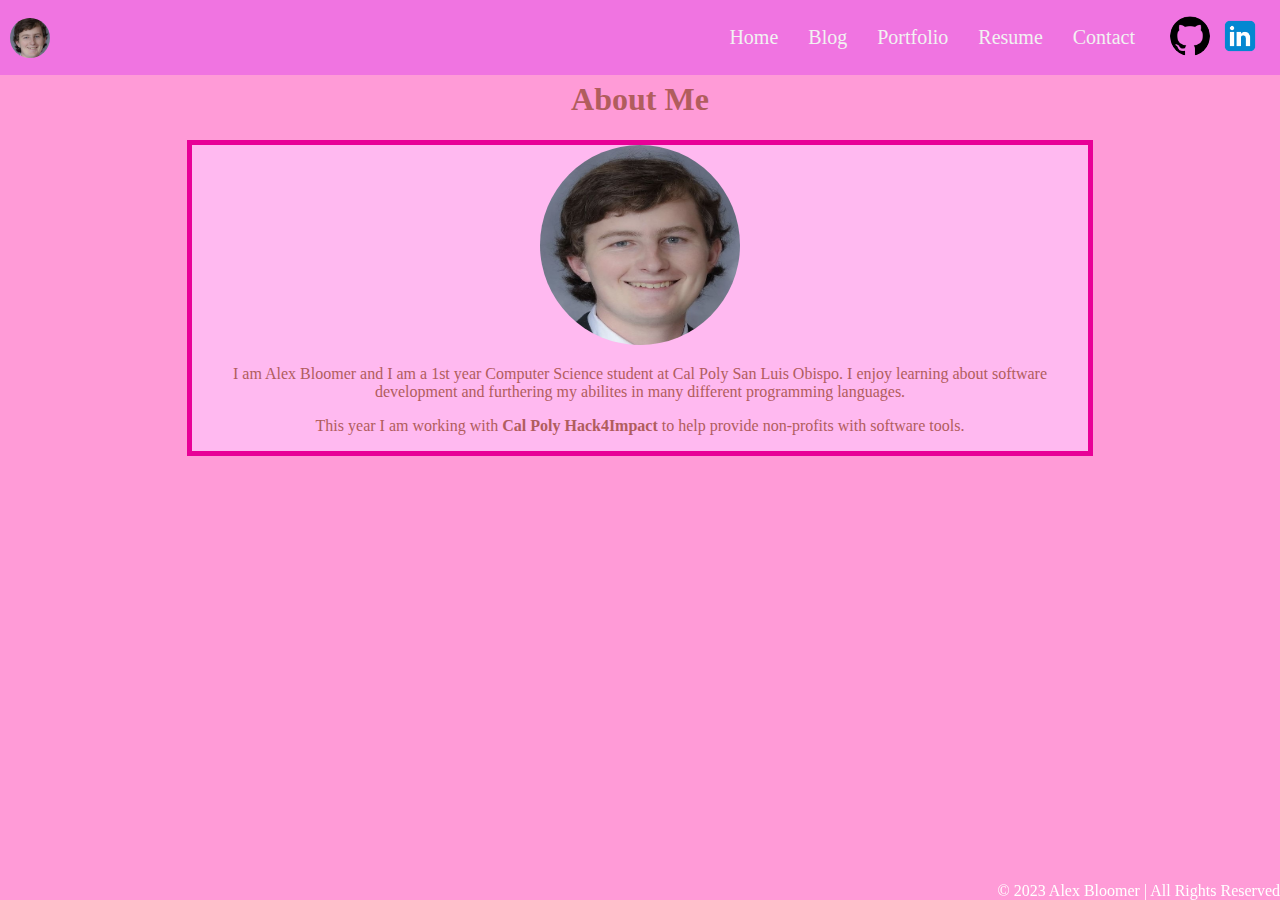
<file: index.html>
<!DOCTYPE html>
<html>
  <head>
    <link rel="stylesheet" href="styles.css" />
    <title>Alex Bloomer</title>
  </head>
  <body class="everything">
    <nav class="navbar">
      <a href="index.html"><div class="logo"></div></a>
      <ul class="nav-list">
        <li class="nav_item"><a href="index.html">Home</a></li>
        <li class="nav_item"><a href="blog.html">Blog</a></li>
        <li class="nav_item"><a href="portfolio.html">Portfolio</a></li>
        <li class="nav_item"><a href="resume.html">Resume</a></li>
        <li class="nav_item"><a href="contact.html">Contact</a></li>
      </ul>
      <ul class="icon-list">
        <li class="icon-item">
          <a href="https://github.com/AlexBloomer"
            ><img src="pictures/github.png"
          /></a>
        </li>
        <li class="icon-item">
          <a href="https://www.linkedin.com/in/alexander-bloomer-9a7b94279/"
            ><img src="pictures/linkedin.png"
          /></a>
        </li>
      </ul>
    </nav>

    <h1><strong>About Me</strong></h1>
    <main>
      <div class="about-me">
        <div class="about-image">
          <img
            src="pictures\about_image.jpg"
            alt="Alex Bloomer"
            style="width: 200px; height: 200px; border-radius: 50%"
          />
        </div>
        <div class="about-text">
          <p>
            I am Alex Bloomer and I am a 1st year Computer Science student at
            Cal Poly San Luis Obispo. I enjoy learning about software
            development and furthering my abilites in many different programming
            languages.
          </p>
          <p>
            This year I am working with <strong>Cal Poly Hack4Impact</strong> to
            help provide non-profits with software tools.
          </p>
        </div>
      </div>
    </main>
    <footer class="footer">© 2023 Alex Bloomer | All Rights Reserved</footer>
  </body>
</html>
</file>
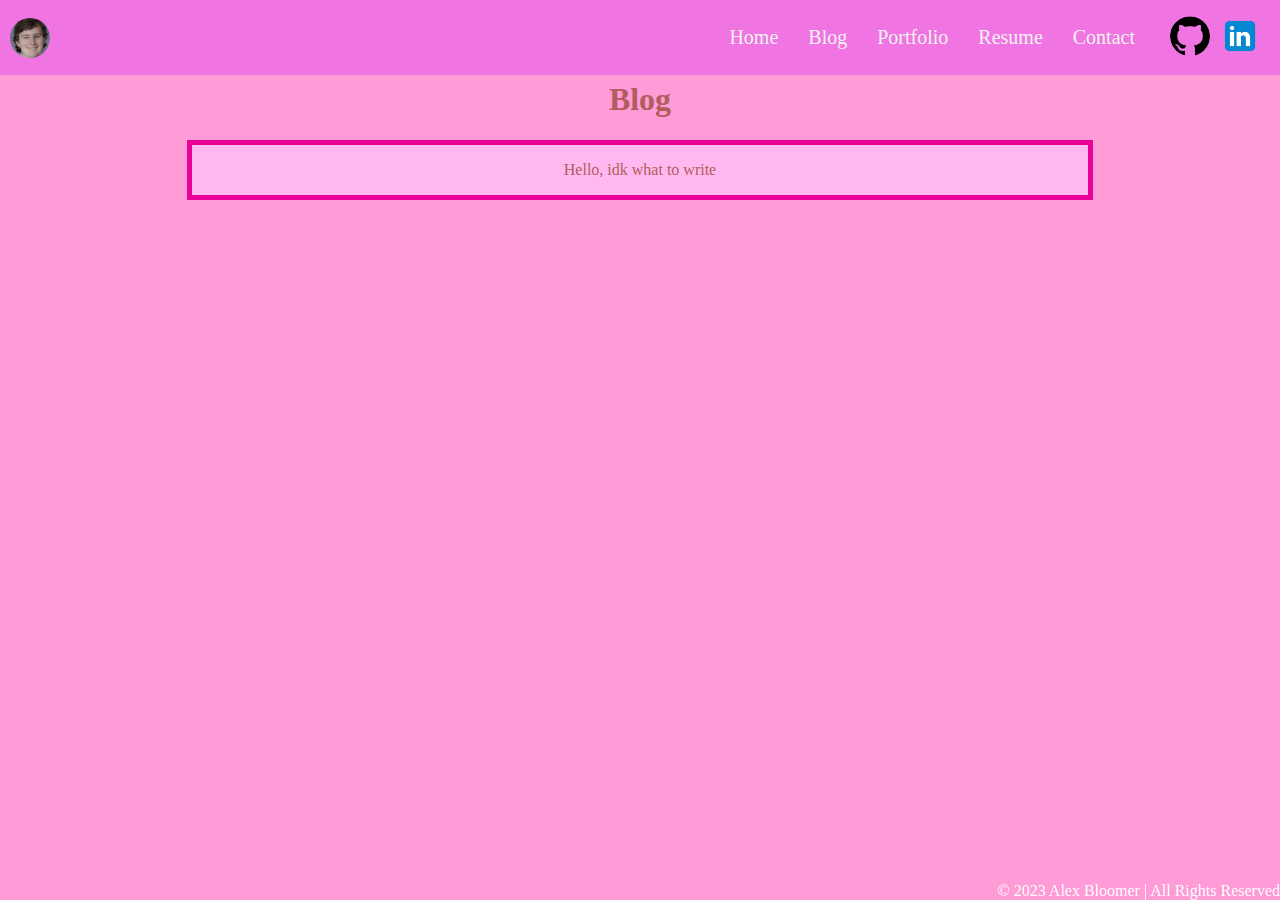
<file: blog.html>
<!DOCTYPE html>
<html>
  <head>
    <link rel="stylesheet" href="styles.css" />
    <title>Alex Bloomer</title>
  </head>
  <body class="everything">
    <nav class="navbar">
      <a href="index.html"><div class="logo"></div></a>
      <ul class="nav-list">
        <li class="nav_item"><a href="index.html">Home</a></li>
        <li class="nav_item"><a href="blog.html">Blog</a></li>
        <li class="nav_item"><a href="portfolio.html">Portfolio</a></li>
        <li class="nav_item"><a href="resume.html">Resume</a></li>
        <li class="nav_item"><a href="contact.html">Contact</a></li>
      </ul>
      <ul class="icon-list">
        <li class="icon-item">
          <a href="https://github.com/AlexBloomer"
            ><img src="pictures/github.png"
          /></a>
        </li>
        <li class="icon-item">
          <a href="https://www.linkedin.com/in/alexander-bloomer-9a7b94279/"
            ><img src="pictures/linkedin.png"
          /></a>
        </li>
      </ul>
    </nav>
    <h1><strong>Blog</strong></h1>
    <main>
      <div class="blog">
        <p>Hello, idk what to write</p>
      </div>
    </main>
    <footer class="footer">© 2023 Alex Bloomer | All Rights Reserved</footer>
  </body>
</html>
</file>
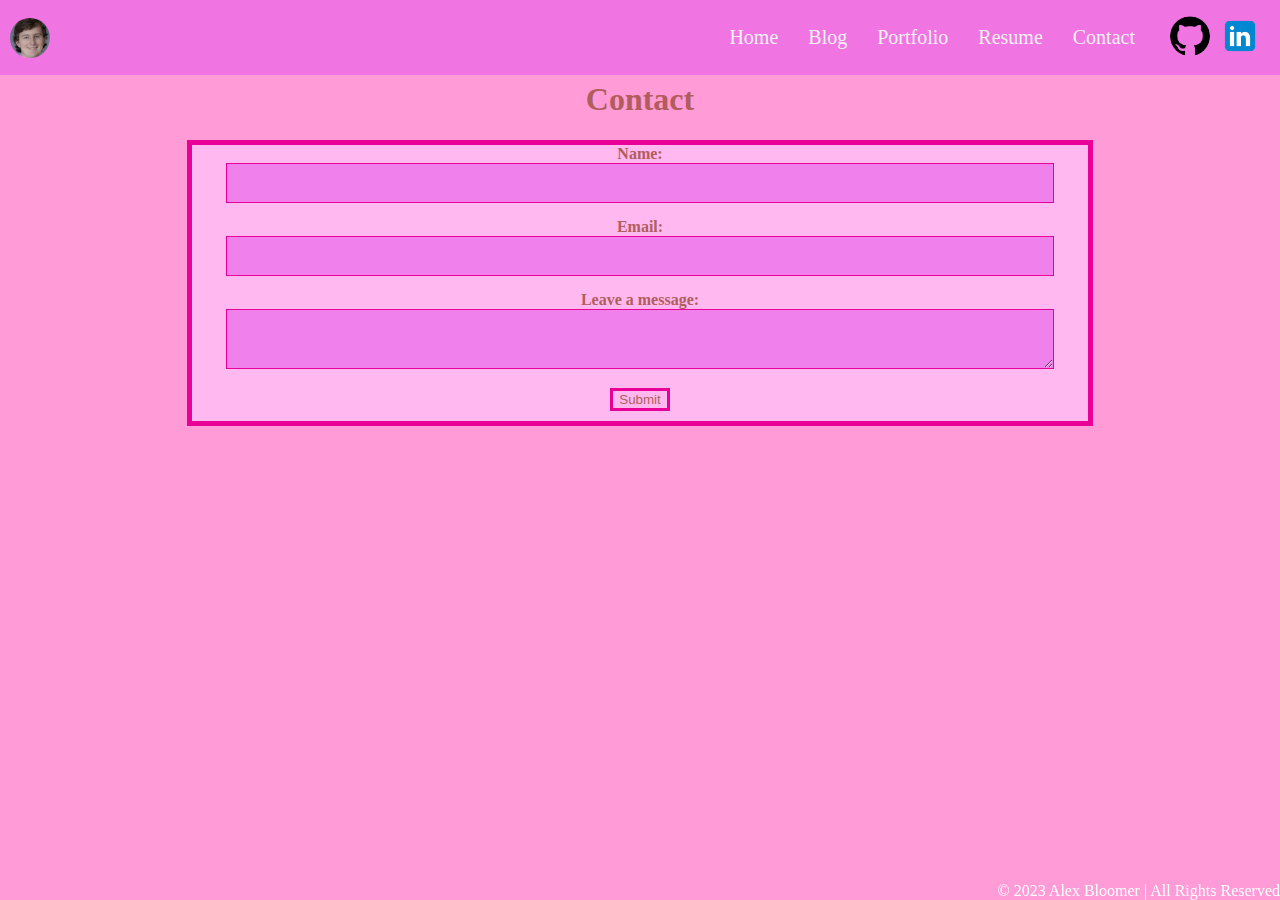
<file: contact.html>
<!DOCTYPE html>
<html>
  <head>
    <link rel="stylesheet" href="styles.css" />
    <title>Alex Bloomer</title>
  </head>
  <body>
    <nav class="navbar">
      <a href="index.html"><div class="logo"></div></a>
      <ul class="nav-list">
        <li class="nav_item"><a href="index.html">Home</a></li>
        <li class="nav_item"><a href="blog.html">Blog</a></li>
        <li class="nav_item"><a href="portfolio.html">Portfolio</a></li>
        <li class="nav_item"><a href="resume.html">Resume</a></li>
        <li class="nav_item"><a href="contact.html">Contact</a></li>
      </ul>
      <ul class="icon-list">
        <li class="icon-item">
          <a href="https://github.com/AlexBloomer"
            ><img src="pictures/github.png"
          /></a>
        </li>
        <li class="icon-item">
          <a href="https://www.linkedin.com/in/alexander-bloomer-9a7b94279/"
            ><img src="pictures/linkedin.png"
          /></a>
        </li>
      </ul>
    </nav>

    <h1><strong>Contact</strong></h1>
    <main>
      <div class="input-form">
        <form id="contact-form">
          <label for="name">Name:</label><br />
          <input type="text" id="name" name="Name" /><br />
          <label for="email">Email:</label><br />
          <input type="email" id="email" name="email" /><br />
          <label for="message">Leave a message:</label><br />
          <textarea id="message"></textarea><br />
          <!-- <button type="button" onclick="saveData()">Save to File</button><br /> -->
          <input type="submit" value="Submit" />
        </form>
      </div>
    </main>
    <footer class="footer">© 2023 Alex Bloomer | All Rights Reserved</footer>
  </body>
</html>
</file>
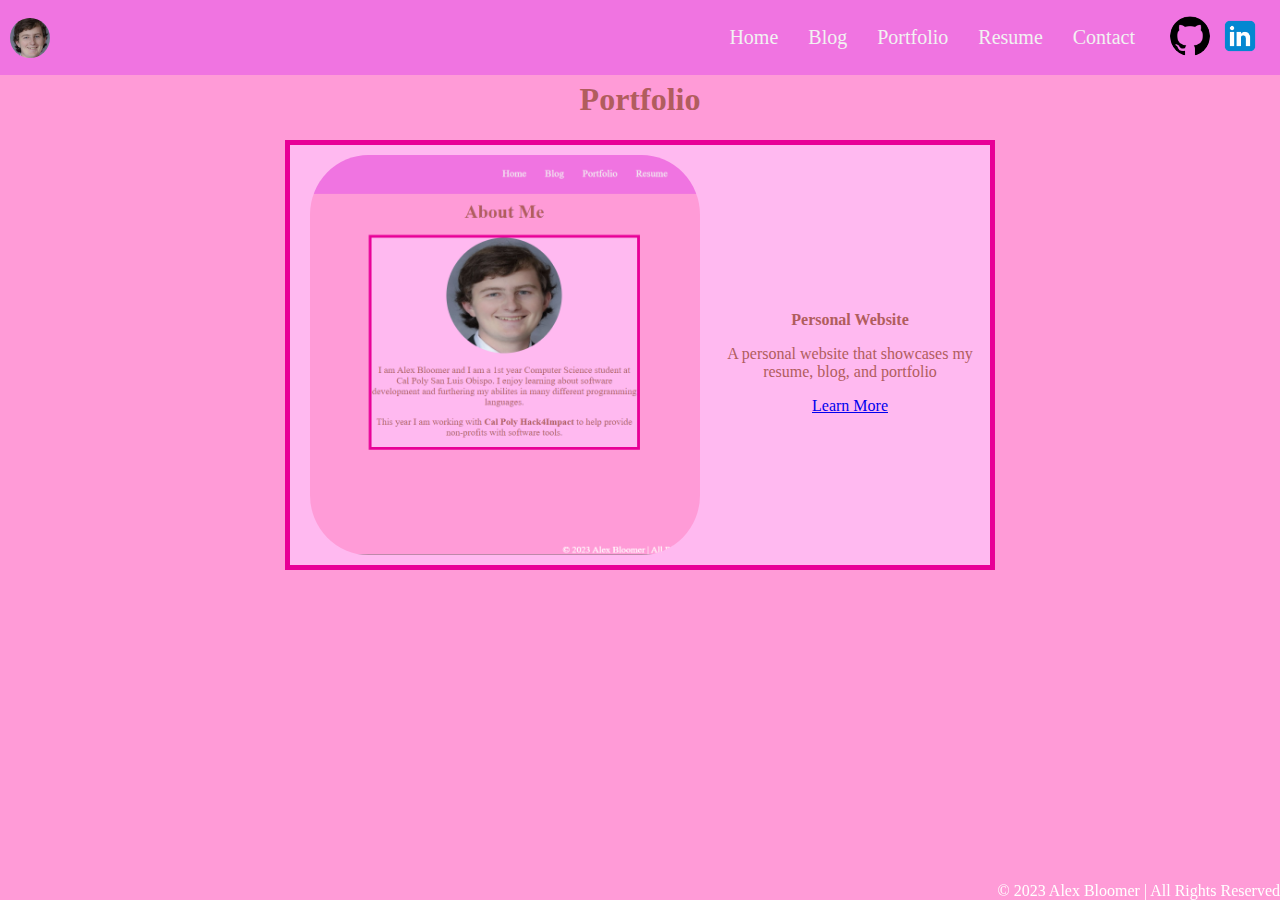
<file: portfolio.html>
<!DOCTYPE html>
<html>
  <head>
    <link rel="stylesheet" href="styles.css" />
    <title>Alex Bloomer</title>
  </head>
  <body class="everything">
    <nav class="navbar">
      <a href="index.html"><div class="logo"></div></a>
      <ul class="nav-list">
        <li class="nav_item"><a href="index.html">Home</a></li>
        <li class="nav_item"><a href="blog.html">Blog</a></li>
        <li class="nav_item"><a href="portfolio.html">Portfolio</a></li>
        <li class="nav_item"><a href="resume.html">Resume</a></li>
        <li class="nav_item"><a href="contact.html">Contact</a></li>
      </ul>
      <ul class="icon-list">
        <li class="icon-item">
          <a href="https://github.com/AlexBloomer"
            ><img src="pictures/github.png"
          /></a>
        </li>
        <li class="icon-item">
          <a href="https://www.linkedin.com/in/alexander-bloomer-9a7b94279/"
            ><img src="pictures/linkedin.png"
          /></a>
        </li>
      </ul>
    </nav>

    <h1><strong>Portfolio</strong></h1>
    <main>
      <div class="Project">
        <div class="project-image">
          <a href="index.html"><div class="website"></div></a>
        </div>
        <div class="project-details">
          <div class="website-details">
            <p class="project-name"><strong>Personal Website</strong></p>
            <p class="project-description">
              A personal website that showcases my resume, blog, and portfolio
            </p>
            <a href="index.html">Learn More</a>
          </div>
        </div>
      </div>
    </main>
    <footer class="footer">© 2023 Alex Bloomer | All Rights Reserved</footer>
  </body>
</html>
</file>
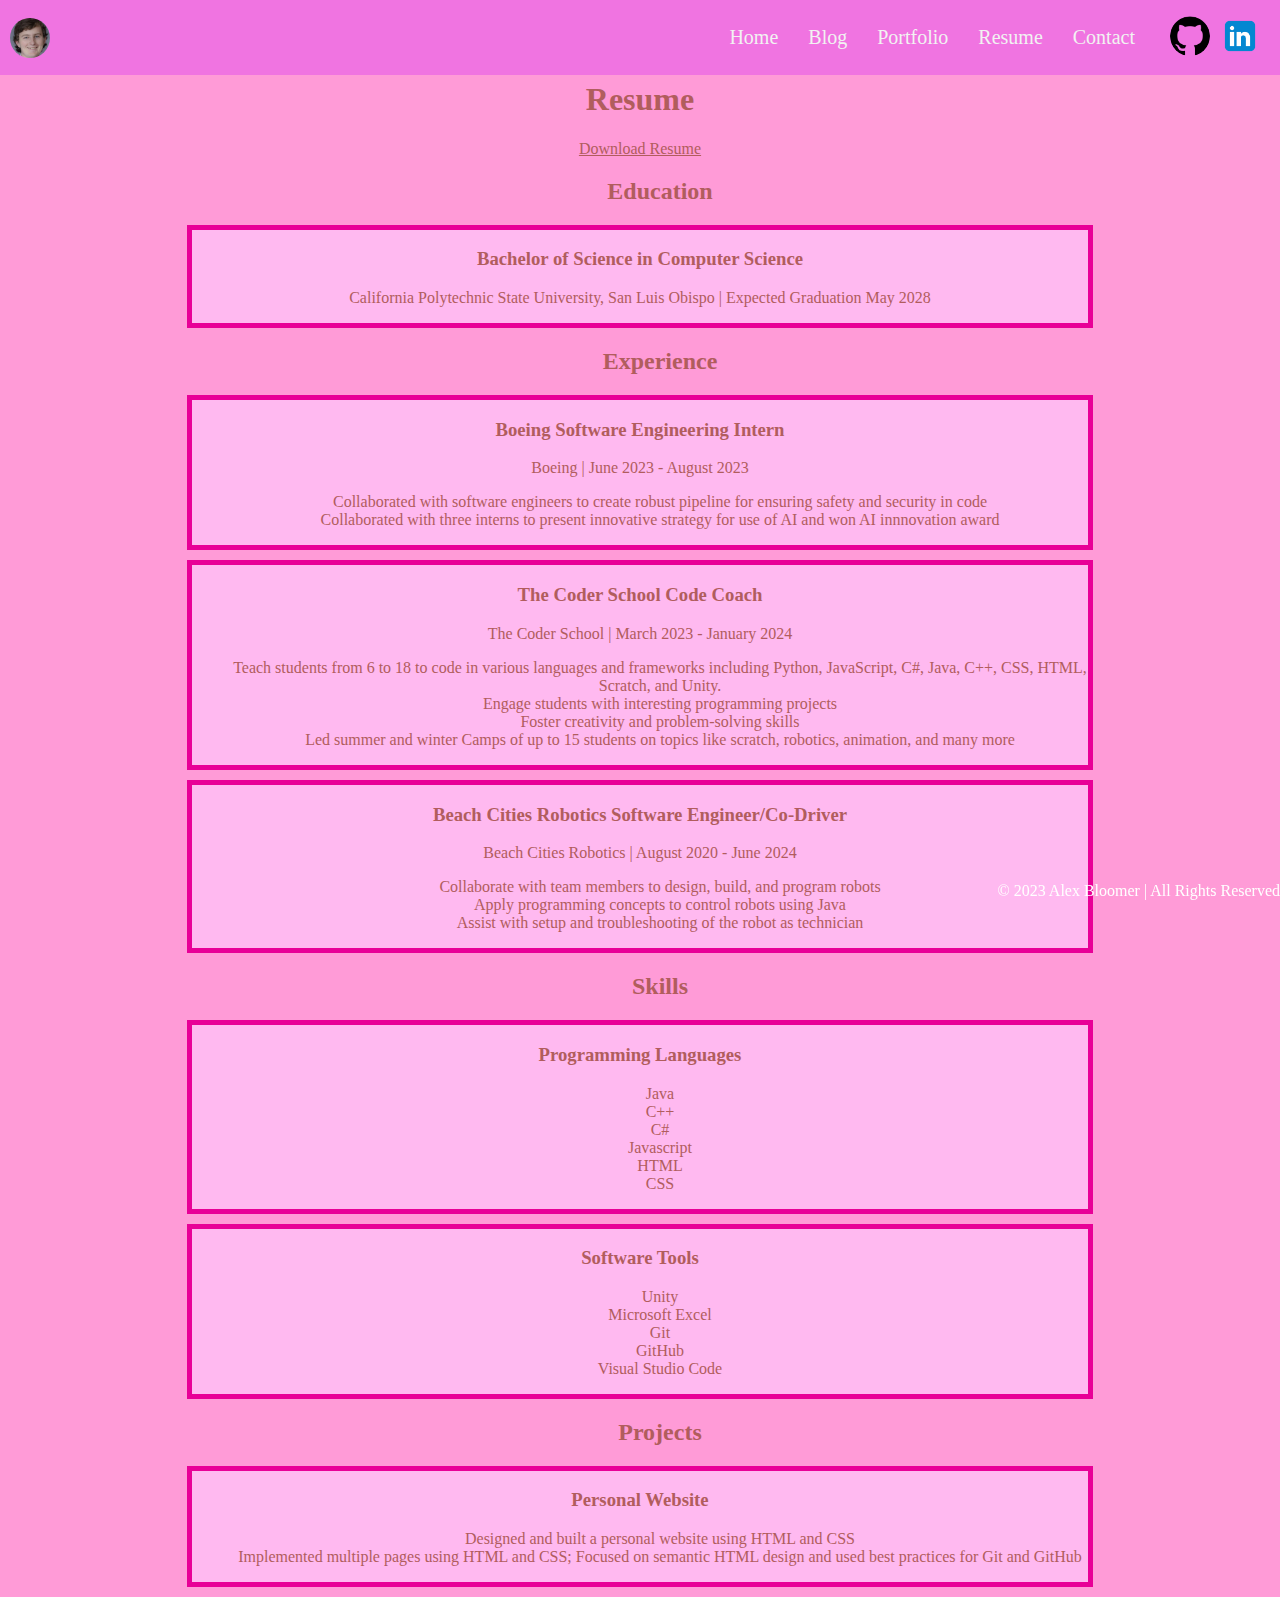
<file: resume.html>
<!DOCTYPE html>
<html>
  <head>
    <link rel="stylesheet" href="styles.css" />
    <title>Alex Bloomer</title>
  </head>
  <body class="everything">
    <nav class="navbar">
      <a href="index.html"><div class="logo"></div></a>
      <ul class="nav-list">
        <li class="nav_item"><a href="index.html">Home</a></li>
        <li class="nav_item"><a href="blog.html">Blog</a></li>
        <li class="nav_item"><a href="portfolio.html">Portfolio</a></li>
        <li class="nav_item"><a href="resume.html">Resume</a></li>
        <li class="nav_item"><a href="contact.html">Contact</a></li>
      </ul>
      <ul class="icon-list">
        <li class="icon-item">
          <a href="https://github.com/AlexBloomer"
            ><img src="pictures/github.png"
          /></a>
        </li>
        <li class="icon-item">
          <a href="https://www.linkedin.com/in/alexander-bloomer-9a7b94279/"
            ><img src="pictures/linkedin.png"
          /></a>
        </li>
      </ul>
    </nav>

    <!-- <h1><strong>Resume</strong></h1> -->
    <main>
      <h1 class="page-title">Resume</h1>
      <div class="download">
        <a href="AlexBloomerResume.pdf" class="button" download
          >Download Resume</a
        >
      </div>
      <div class="resume">
        <section>
          <h2 class="section-title">Education</h2>
          <div class="entry">
            <h3 class="entry-title">Bachelor of Science in Computer Science</h3>
            <div class="entry-info">
              <p>
                California Polytechnic State University, San Luis Obispo |
                Expected Graduation May 2028
              </p>
            </div>
          </div>
        </section>
        <section>
          <h2 class="section-title">Experience</h2>
          <div class="entry">
            <h3 class="entry-title">Boeing Software Engineering Intern</h3>
            <div class="entry-info">
              <p>Boeing | June 2023 - August 2023</p>
              <ul>
                <li>
                  Collaborated with software engineers to create robust pipeline
                  for ensuring safety and security in code
                </li>
                <li>
                  Collaborated with three interns to present innovative strategy
                  for use of AI and won AI innnovation award
                </li>
              </ul>
            </div>
          </div>
          <div class="entry">
            <h3 class="entry-title">The Coder School Code Coach</h3>
            <div class="entry-info">
              <p>The Coder School | March 2023 - January 2024</p>
              <ul>
                <li>
                  Teach students from 6 to 18 to code in various languages and
                  frameworks including Python, JavaScript, C#, Java, C++, CSS,
                  HTML, Scratch, and Unity.
                </li>
                <li>Engage students with interesting programming projects</li>
                <li>Foster creativity and problem-solving skills</li>
                <li>
                  Led summer and winter Camps of up to 15 students on topics
                  like scratch, robotics, animation, and many more
                </li>
              </ul>
            </div>
          </div>
          <div class="entry">
            <h3 class="entry-title">
              Beach Cities Robotics Software Engineer/Co-Driver
            </h3>
            <div class="entry-info">
              <p>Beach Cities Robotics | August 2020 - June 2024</p>
              <ul>
                <li>
                  Collaborate with team members to design, build, and program
                  robots
                </li>
                <li>Apply programming concepts to control robots using Java</li>
                <li>
                  Assist with setup and troubleshooting of the robot as
                  technician
                </li>
              </ul>
            </div>
          </div>
        </section>
        <section>
          <h2 class="section-title">Skills</h2>
          <div class="entry">
            <h3 class="entry-title">Programming Languages</h3>
            <div class="entry-info">
              <ul>
                <li>Java</li>
                <li>C++</li>
                <li>C#</li>
                <li>Javascript</li>
                <li>HTML</li>
                <li>CSS</li>
              </ul>
            </div>
          </div>
          <div class="entry">
            <h3 class="entry-title">Software Tools</h3>
            <div class="entry-info">
              <ul>
                <li>Unity</li>
                <li>Microsoft Excel</li>
                <li>Git</li>
                <li>GitHub</li>
                <li>Visual Studio Code</li>
              </ul>
            </div>
          </div>
        </section>
        <section>
          <h2 class="section-title">Projects</h2>
          <div class="entry">
            <h3 class="entry-title">Personal Website</h3>
            <div class="entry-info">
              <ul>
                <li>
                  Designed and built a personal website using HTML and CSS
                </li>
                <li>
                  Implemented multiple pages using HTML and CSS; Focused on
                  semantic HTML design and used best practices for Git and
                  GitHub
                </li>
              </ul>
            </div>
          </div>
        </section>
      </div>
    </main>
    <footer class="footer">© 2023 Alex Bloomer | All Rights Reserved</footer>
  </body>
</html>
</file>
<file: styles.css>
html {
  background-color: rgb(255, 155, 215);
}
body {
  margin: 0;
  padding-top: 60px;
}

/* Headings */
h1 {
  color: rgb(177, 93, 93);
  text-align: center;
}

/* Wraps body in every html file
   Used to make navbar not cover everything on a phone
*/
.everything {
  position: relative;
}

/* Navbar */
.navbar {
  background-color: rgba(229, 88, 232, 0.589);
  position: absolute;
  top: 0;
  width: 100%;
  height: 75px;
  display: flex;
  /* justify-content: space-between; */
  align-items: center;
}

/* Logo links to home page */
.logo {
  width: 40px;
  height: 40px;
  border-radius: 50%;
  margin-left: 10px;
  background-repeat: no-repeat;
  background-position: center center;
  background-size: cover;
  background-image: url("pictures/about_image.jpg");
}

/* List of links to all pages in navbar */
.nav-list {
  display: flex;
  margin-left: auto;
  margin-right: 0px;
}

/* All links in nav-list */
.nav-list a {
  color: #f2f2f2;
  padding: 15px 15px;
  text-decoration: none; /* get rid of underline */
  font-size: 20px;
}

/* Hovering over link in nav-list */
.nav-list a:hover {
  background-color: #ff009d;
  border-radius: 20%; /* curve edges*/
}

.icon-list {
  display: flex;
  padding: 15px;
  list-style: none;
}

.icon-list img {
  width: 40px;
  height: 40px;
  border-radius: 50%;
  background-repeat: no-repeat;
  background-position: center center;
  background-size: cover;
}

.icon-item {
  padding: 5px;
}

.icon-item:hover {
  transform: scale(1.1);
}

.logo:hover {
  transform: scale(1.1);
}
/* End Navbar */

/* about-me section on home page */
.about-me {
  text-align: center;
  background-color: #ffb9f0;
  width: 70%;
  margin: auto;
  color: rgb(177, 93, 93);
  border: 5px solid rgb(232, 0, 151);
}

/* class for blog textbox */
.blog {
  text-align: center;
  background-color: #ffb9f0;
  width: 70%;
  margin: auto;
  color: rgb(177, 93, 93);
  border: 5px solid rgb(232, 0, 151);
}

/* Footer */
.footer {
  position: fixed;
  bottom: 0;
  width: 100%;
  color: white;
  text-align: right;
}

/* Portfolio */

/* Class for each project in portfolio */
.Project {
  justify-content: center;
  min-height: 420px;
  display: flex;
  align-items: center;
  background-color: #ffb9f0;
  width: 70%;
  max-width: 700px;
  margin: auto;
  color: rgb(177, 93, 93);
  border: 5px solid rgb(232, 0, 151);
  transition: transform 0.3s ease;
}

/*Wraps the image that links to the project*/
.project-image {
  width: 60%;
  max-width: 400px;
}

/* Wraps the details about the project */
.project-details {
  width: 40%;
}

/* Info about each project */
.website-details {
  margin-left: 20px;
  text-align: center;
}

/* Info for the website project */
.website {
  height: 400px;
  margin-left: 10px;
  background-position: center center;
  border-radius: 15%;
  background-size: cover;
  background-clip: border-box;
  overflow: hidden;
  background-image: url("pictures/website.png");
}

.website:hover {
  transform: scale(1.03);
}

/* Resume */
/* Title */
.section-title {
  margin-left: 40px;
  text-align: center;
  color: rgb(177, 93, 93);
}

/* Each entry */
.entry {
  text-align: center;
  align-items: center;
  background-color: #ffb9f0;
  width: 70%;
  margin: auto;
  color: rgb(177, 93, 93);
  border: 5px solid rgb(232, 0, 151);
  margin-bottom: 10px;
}

ul {
  list-style: none; /*get rid of bullet points in list*/
}

/* Resume download button */
.download {
  text-align: center;
}

/* Resume download link */
.download a {
  color: rgb(177, 93, 93);
}

/* Resume download hover */
.download a:hover {
  color: white;
}

/* Contact */
.input-form {
  text-align: center;
  align-items: center;
  background-color: #ffb9f0;
  width: 70%;
  margin: auto;
  color: rgb(177, 93, 93);
  border: 5px solid rgb(232, 0, 151);
  margin-bottom: 10px;
}

/* Entire Form */
form {
  margin: auto;
}

/* label for each form input */
label {
  margin-bottom: 8px;
  font-weight: bold;
}

/* info for inputs in form */
input[type="text"],
input[type="email"],
textarea {
  width: 90%;
  padding: 10px;
  margin-bottom: 15px;
  background-color: rgba(229, 88, 232, 0.589);
  border: 1px solid rgb(232, 0, 151);
  font-size: 16px;
}

/* info for inputs in form when clicked on */
input[type="text"]:focus,
input[type="email"]:focus,
textarea:focus {
  border: 3px solid rgb(232, 0, 151);
  outline: none; /*get rid of black border when clicked on */
}

/* submit button */
input[type="submit"] {
  background-color: #ffb9f0;
  color: rgb(177, 93, 93);
  border: 3px solid rgb(232, 0, 151);
  margin-bottom: 10px;
}

textarea {
  resize: vertical;
  /*make it so user can only 
  adjust height of textarea*/
}
</file>
